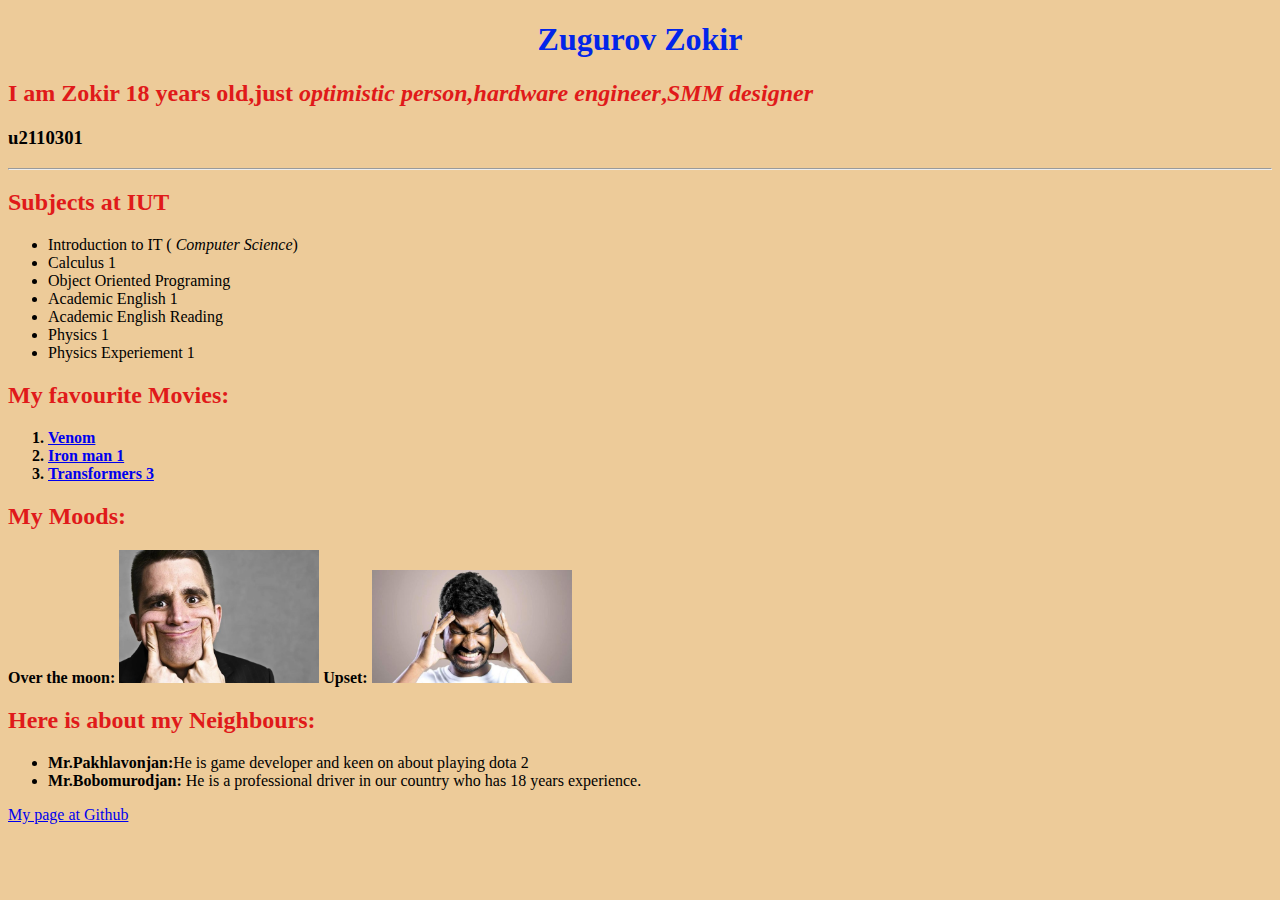
<file: index.html>
<!DOCTYPE html>
<html>
    <head>
        <title> u2110301 </title>
        <link rel="stylesheet" href="style.css">
    </head>

    <body>
        
       <h1> Zugurov Zokir</h1> 
       <h2>I am Zokir 18 years old,just <em>optimistic person,hardware engineer</em>,<em>SMM designer</em></h2> 
       <h3>u2110301</h3>

    </body>
    <hr>
    
        <!--    
            we use a href="" in order to put the link of smth and target="" is for do not quit the page ! 
            hr - it is horizontal line  
        -->

    <body>
        <h2> Subjects at IUT  </h2>
        <ul>
            
            <li> Introduction to IT (<em> Computer Science</em>)</li>
            <li> Calculus 1 </li>
            <li> Object Oriented Programing </li>
            <li> Academic English 1 </li>
            <li> Academic English Reading </li>
            <li> Physics 1 </li>
            <li> Physics Experiement 1 </li>
            
        </ul>
    </body>

    <body>
        <h2> My favourite Movies: </h2>
        <ol>
            <strong>
            <li> <a href="https://www.kinopoisk.ru/film/1227967/" target="_blank"> Venom </a> </li>
            <li> <a href=https://www.kinopoisk.ru/film/61237/" target="_blank"> Iron man 1 </a> </li>
            <li> <a href="https://www.kinopoisk.ru/film/452899/" target="_blank"> Transformers 3 </a> </li>
            </strong>
        </ol>
    </body>

    <!--    
        ul - unordered list 
        ol - ordered list 
        li - list item             
    -->

    <body>
        <h2> My Moods: </h2>
        <p> <strong>Over the moon:</strong> <img src="2533894.jpg" width="200" height="133"/>
           <strong>Upset:</strong> <img src="_101575800_face4.jpg" width="200"/>
        </p>
    </body>
    
    <body>
        <h2> Here is about my Neighbours: </h2>
        <ul>
            <li> <strong>Mr.Pakhlavonjan:</strong>He is game developer and keen on about playing dota 2 </li>
            <li> <strong>Mr.Bobomurodjan:</strong> He is a professional driver in our country who has 18 years experience. </li>
        </ul>
    </body>
    <body>
         <a href="Zokir7.github.io" target=" _blank" >My page at Github</a>
    </body>
</html>
</file>
<file: style.css>
h1{
    color: rgb(2, 37, 233);   
    text-align: center;
 }   

 body{
    background-color: rgb(237, 203, 153);
 }

 h2{
    color: rgb(224, 26, 26); 
 }

 .rang{
    color: rgb(50, 205, 179);
 }
</file>
